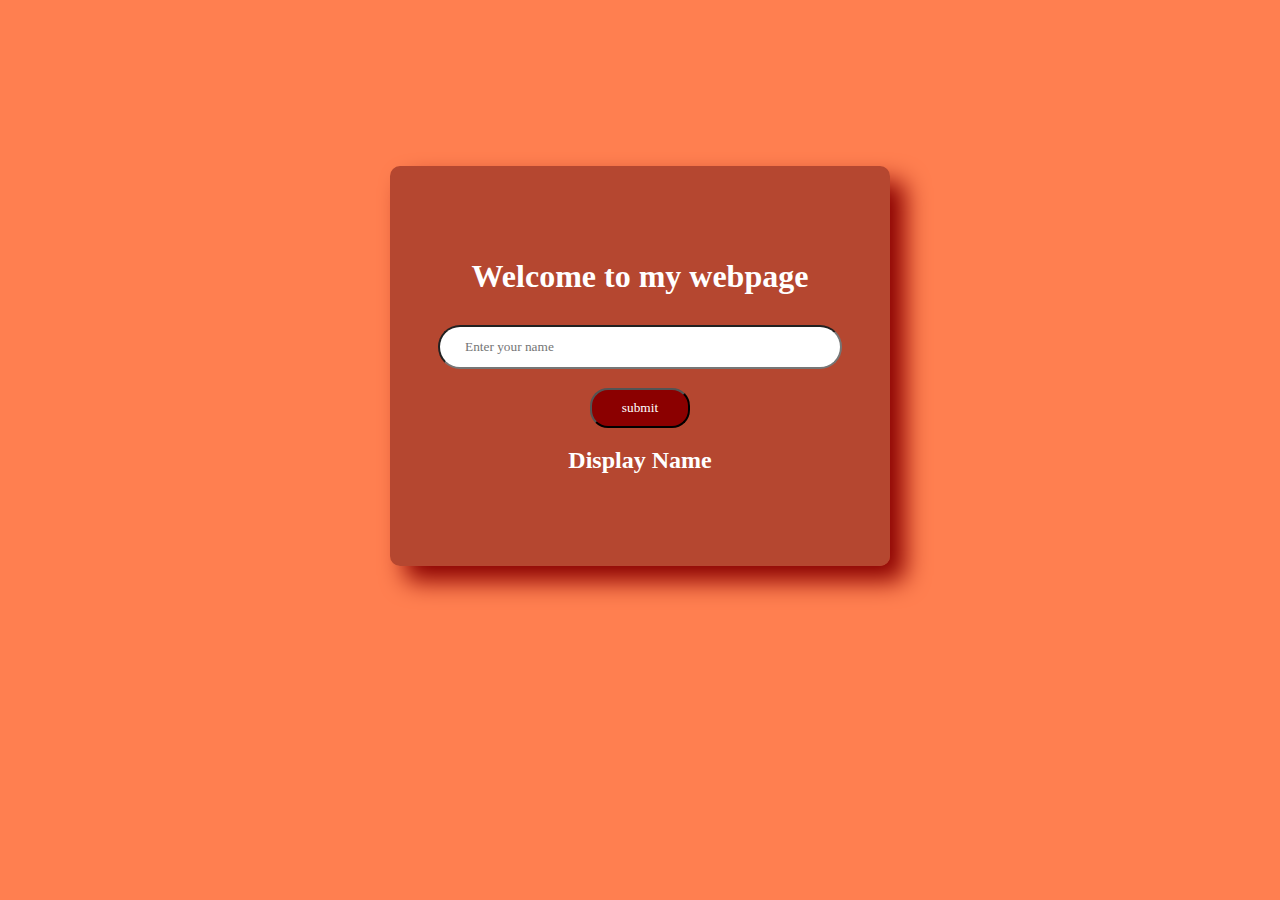
<file: assignment 3/index.html>
<!DOCTYPE html>
<html lang="en">
<head>
    <meta charset="UTF-8">
    <meta http-equiv="X-UA-Compatible" content="IE=edge">
    <meta name="viewport" content="width=device-width, initial-scale=1.0">
    <title>Input Name Card</title>
    <link rel="stylesheet" href="index.css">
</head>
<body>
    <div class="container">
        <div class="card">
            <div class="field">
                <h1>Welcome to my webpage</h1>
                <input id="text" type="text" class="name" placeholder="Enter your name"> 
                <button onclick="action()" class="btn">submit</button>
                <h2 id="msg">Display Name</h2>
            </div>
        </div>
    </div>

    <script src="index.js">

    </script>
</body>
</html>
</file>
<file: assignment 3/index.css>
*{
    margin: 0;
    padding: 0;
    font-family: 'Segoe UI';
}
body{
    background-color: coral; 
    background-image:url('https://images.pexels.com/photos/1779487/pexels-photo-1779487.jpeg?auto=compress&cs=tinysrgb&dpr=1&w=500') ;   
    background-size: cover;
}
.container{
    display: flex; 
    justify-content: center;
    margin-top: 13%;
    
    
}
.card{
    display: flex;
    justify-content: center;
    align-items: center;
    height: 400px;
    width: 500px;
    background-color:rgba(107, 15, 15, 0.5);
    border-radius: 10px;
    box-shadow: 15px 15px 25px darkred;

}
.name{
    /* margin-bottom: 95px; */
    height: 40px;
    width: 350px;
    border-radius: 33px;
    padding: 0px 25px;
} 
.btn{
    height: 40px;
    width: 100px;
    border-radius: 5px;
}   
.field h1{
    color: white;
    margin-bottom: 30px;
    text-align: center;
}
.field h2{
    color: white;
    text-align: center;
}
.field button{
    color: white;
    background-color: darkred;
    border-radius: 18px;
    display: block;
    margin: 19px 152px;
     
}
</file>
